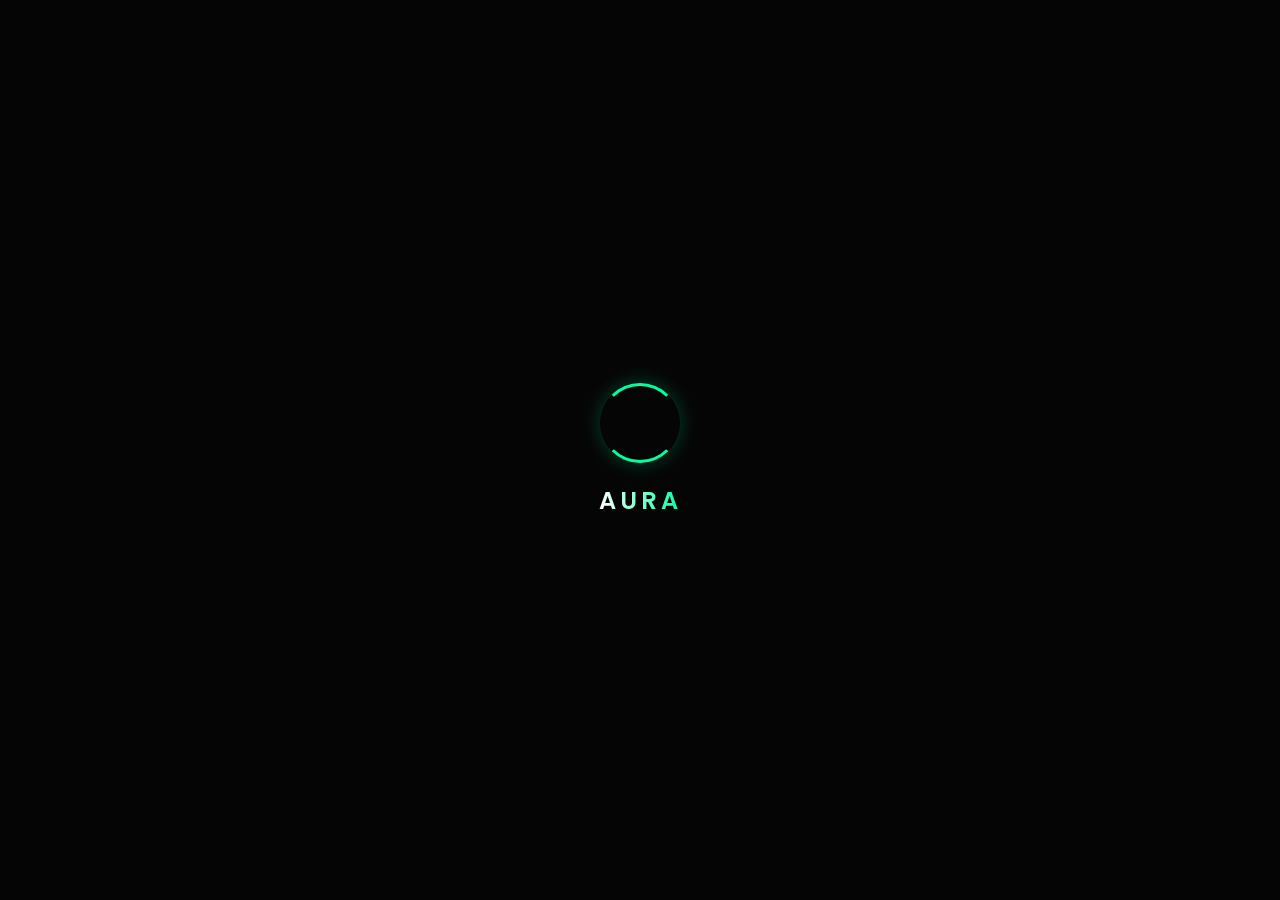
<file: To Do list/index.html>
<!DOCTYPE html>
<html lang="en">
<head>
    <meta charset="UTF-8">
    <meta name="viewport" content="width=device-width, initial-scale=1.0">
    <title>Aura - Premium To-Do List</title>
    <!-- Fonts -->
    <link href="https://fonts.googleapis.com/css2?family=Poppins:wght@300;400;500;600;700&display=swap" rel="stylesheet">
    <!-- Font Awesome -->
    <link rel="stylesheet" href="https://cdnjs.cloudflare.com/ajax/libs/font-awesome/6.4.0/css/all.min.css">
    <!-- Styles -->
    <link rel="stylesheet" href="style.css">
</head>
<body class="dark-theme">
    
    <!-- Background Animation Elements -->
    <div class="bg-animation">
        <div class="blob blob-1"></div>
        <div class="blob blob-2"></div>
        <div class="blob blob-3"></div>
        <div class="particles" id="particles"></div>
    </div>

    <!-- Loading Screen -->
    <div id="loading-screen" class="loading-screen">
        <div class="loader">
            <div class="glow-ring"></div>
            <h1>Aura</h1>
        </div>
    </div>

    <!-- Notification Toast Container -->
    <div id="toast-container" class="toast-container"></div>

    <!-- Main App Container -->
    <div class="app-container" id="app-container" style="display: none;">
        
        <!-- Sidebar -->
        <aside class="sidebar glass-panel">
            <div class="logo">
                <i class="fa-solid fa-layer-group logo-icon"></i>
                <h2>Aura</h2>
            </div>
            
            <nav class="menu">
                <div class="menu-section">
                    <h3>Filters</h3>
                    <ul id="filter-menu">
                        <li class="active" data-filter="all"><i class="fa-solid fa-list"></i> All Tasks</li>
                        <li data-filter="today"><i class="fa-solid fa-calendar-day"></i> Today</li>
                        <li data-filter="upcoming"><i class="fa-solid fa-calendar-alt"></i> Upcoming</li>
                        <li data-filter="completed"><i class="fa-solid fa-check-circle"></i> Completed</li>
                        <li data-filter="pending"><i class="fa-solid fa-hourglass-half"></i> Pending</li>
                        <li data-filter="overdue"><i class="fa-solid fa-exclamation-circle"></i> Overdue</li>
                    </ul>
                </div>
                
                <div class="menu-section">
                    <div class="section-header">
                        <h3>Categories</h3>
                        <button id="add-category-btn" class="icon-btn"><i class="fa-solid fa-plus"></i></button>
                    </div>
                    <ul id="category-menu">
                        <!-- Categories injected here -->
                    </ul>
                </div>
            </nav>
        </aside>

        <!-- Main Content -->
        <main class="main-content">
            
            <!-- Header -->
            <header class="header">
                <div class="header-left">
                    <button id="mobile-menu-btn" class="icon-btn mobile-only"><i class="fa-solid fa-bars"></i></button>
                    <div class="greeting-container">
                        <h1 id="greeting-text">Good Morning</h1>
                        <p id="current-date" class="date-text">Monday, Jan 1</p>
                    </div>
                </div>
                
                <div class="header-center">
                    <div class="search-bar glass-input">
                        <i class="fa-solid fa-search"></i>
                        <input type="text" id="search-input" placeholder="Search tasks...">
                    </div>
                </div>

                <div class="header-right">
                    <div class="live-clock" id="live-clock">12:00 PM</div>
                </div>
            </header>

            <!-- Hero Stats -->
            <section class="hero-stats">
                <div class="stat-card glass-panel">
                    <div class="stat-icon pending-icon"><i class="fa-solid fa-hourglass-half"></i></div>
                    <div class="stat-details">
                        <h4>Pending</h4>
                        <span id="stat-pending">0</span>
                    </div>
                </div>
                <div class="stat-card glass-panel">
                    <div class="stat-icon completed-icon"><i class="fa-solid fa-check"></i></div>
                    <div class="stat-details">
                        <h4>Completed</h4>
                        <span id="stat-completed">0</span>
                    </div>
                </div>
                <div class="stat-card glass-panel">
                    <div class="stat-icon total-icon"><i class="fa-solid fa-list-check"></i></div>
                    <div class="stat-details">
                        <h4>Total Tasks</h4>
                        <span id="stat-total">0</span>
                    </div>
                </div>
                <div class="stat-card glass-panel progress-card">
                    <div class="progress-circle">
                        <svg>
                            <circle cx="25" cy="25" r="20"></circle>
                            <circle cx="25" cy="25" r="20" id="progress-circle-value"></circle>
                        </svg>
                        <span id="progress-text">0%</span>
                    </div>
                    <div class="stat-details">
                        <h4>Productivity</h4>
                    </div>
                </div>
            </section>

            <!-- Task Input Area -->
            <section class="task-input-section glass-panel">
                <form id="add-task-form">
                    <div class="input-main">
                        <div class="checkbox-placeholder"></div>
                        <input type="text" id="new-task-input" placeholder="What needs to be done? (Press Enter)" autocomplete="off">
                        <button type="submit" class="primary-btn"><i class="fa-solid fa-plus"></i> Add</button>
                    </div>
                    <div class="input-options">
                        <div class="option-group">
                            <i class="fa-solid fa-calendar"></i>
                            <input type="date" id="new-task-date">
                        </div>
                        <div class="option-group">
                            <i class="fa-solid fa-flag"></i>
                            <select id="new-task-priority">
                                <option value="low">Low Priority</option>
                                <option value="medium" selected>Medium Priority</option>
                                <option value="high">High Priority</option>
                            </select>
                        </div>
                        <div class="option-group">
                            <i class="fa-solid fa-tag"></i>
                            <select id="new-task-category">
                                <!-- Populated dynamically -->
                            </select>
                        </div>
                        <div class="option-group expand-btn-group">
                            <button type="button" id="toggle-notes-btn" class="text-btn">Add Notes</button>
                        </div>
                    </div>
                    <div class="notes-container" id="notes-container" style="display: none;">
                        <textarea id="new-task-notes" placeholder="Add additional details or notes here..."></textarea>
                    </div>
                </form>
            </section>

            <!-- Task List Area -->
            <section class="task-list-section">
                <div class="list-header">
                    <h2 id="list-title">All Tasks</h2>
                    <div class="sort-dropdown">
                        <button class="icon-btn"><i class="fa-solid fa-sort"></i></button>
                    </div>
                </div>
                
                <div class="tasks-container" id="tasks-container">
                    <!-- Tasks will be injected here -->
                    <div class="empty-state" id="empty-state">
                        <img src="data:image/svg+xml;utf8,<svg xmlns='http://www.w3.org/2000/svg' viewBox='0 0 24 24' fill='%2300FF9D' width='64' height='64'><path d='M12 2C6.48 2 2 6.48 2 12s4.48 10 10 10 10-4.48 10-10S17.52 2 12 2zm0 18c-4.41 0-8-3.59-8-8s3.59-8 8-8 8 3.59 8 8-3.59 8-8 8zm4.59-12.42L10 14.17l-2.59-2.58L6 13l4 4 8-8z'/></svg>" alt="Empty">
                        <h3>No tasks found</h3>
                        <p>Enjoy your free time or add a new task!</p>
                    </div>
                </div>
            </section>

        </main>

        <!-- Right Panel - Productivity -->
        <aside class="right-panel glass-panel">
            
            <!-- Pomodoro Timer -->
            <div class="pomodoro-widget glass-card">
                <h3><i class="fa-solid fa-stopwatch"></i> Focus Timer</h3>
                <div class="timer-display" id="timer-display">25:00</div>
                <div class="timer-mode">
                    <button class="mode-btn active" data-mode="pomodoro">Focus</button>
                    <button class="mode-btn" data-mode="shortBreak">Short Break</button>
                    <button class="mode-btn" data-mode="longBreak">Long Break</button>
                </div>
                <div class="timer-controls">
                    <button id="timer-start" class="timer-btn play"><i class="fa-solid fa-play"></i></button>
                    <button id="timer-pause" class="timer-btn pause" style="display: none;"><i class="fa-solid fa-pause"></i></button>
                    <button id="timer-reset" class="timer-btn reset"><i class="fa-solid fa-rotate-right"></i></button>
                </div>
            </div>

            <!-- Quote Widget -->
            <div class="quote-widget glass-card">
                <i class="fa-solid fa-quote-left quote-icon"></i>
                <p id="daily-quote" class="quote-text">"Success is not final, failure is not fatal: it is the courage to continue that counts."</p>
                <span id="quote-author" class="quote-author">- Winston Churchill</span>
            </div>

            <!-- Achievements -->
            <div class="achievements-widget glass-card">
                <h3><i class="fa-solid fa-award"></i> Achievements</h3>
                <div class="streak-container">
                    <div class="streak-icon"><i class="fa-solid fa-fire"></i></div>
                    <div class="streak-info">
                        <h4>Daily Streak</h4>
                        <p><span id="streak-count">0</span> Days</p>
                    </div>
                </div>
                <div class="badges-container" id="badges-container">
                    <!-- Badges injected here -->
                </div>
            </div>
            
        </aside>
    </div>

    <!-- Modals -->
    
    <!-- Edit Task Modal -->
    <div id="edit-modal" class="modal-overlay">
        <div class="modal-content glass-panel">
            <div class="modal-header">
                <h2>Edit Task</h2>
                <button class="close-modal icon-btn"><i class="fa-solid fa-xmark"></i></button>
            </div>
            <div class="modal-body">
                <input type="hidden" id="edit-task-id">
                <div class="form-group">
                    <label>Task Title</label>
                    <input type="text" id="edit-task-title" class="glass-input">
                </div>
                <div class="form-row">
                    <div class="form-group">
                        <label>Date</label>
                        <input type="date" id="edit-task-date" class="glass-input">
                    </div>
                    <div class="form-group">
                        <label>Priority</label>
                        <select id="edit-task-priority" class="glass-input">
                            <option value="low">Low</option>
                            <option value="medium">Medium</option>
                            <option value="high">High</option>
                        </select>
                    </div>
                </div>
                <div class="form-group">
                    <label>Category</label>
                    <select id="edit-task-category" class="glass-input">
                        <!-- Populated dynamically -->
                    </select>
                </div>
                <div class="form-group">
                    <label>Notes</label>
                    <textarea id="edit-task-notes" class="glass-input" rows="3"></textarea>
                </div>
            </div>
            <div class="modal-footer">
                <button class="secondary-btn close-modal">Cancel</button>
                <button id="save-edit-btn" class="primary-btn">Save Changes</button>
            </div>
        </div>
    </div>

    <!-- Delete Confirmation Modal -->
    <div id="delete-modal" class="modal-overlay">
        <div class="modal-content glass-panel modal-sm">
            <div class="modal-header">
                <h2>Delete Task</h2>
                <button class="close-modal icon-btn"><i class="fa-solid fa-xmark"></i></button>
            </div>
            <div class="modal-body">
                <p>Are you sure you want to delete this task? This action cannot be undone.</p>
                <input type="hidden" id="delete-task-id">
            </div>
            <div class="modal-footer">
                <button class="secondary-btn close-modal">Cancel</button>
                <button id="confirm-delete-btn" class="danger-btn">Delete</button>
            </div>
        </div>
    </div>

    <!-- Add Category Modal -->
    <div id="category-modal" class="modal-overlay">
        <div class="modal-content glass-panel modal-sm">
            <div class="modal-header">
                <h2>Add Category</h2>
                <button class="close-modal icon-btn"><i class="fa-solid fa-xmark"></i></button>
            </div>
            <div class="modal-body">
                <div class="form-group">
                    <label>Category Name</label>
                    <input type="text" id="new-category-name" class="glass-input" placeholder="e.g. Design">
                </div>
                <div class="form-group">
                    <label>Color</label>
                    <input type="color" id="new-category-color" value="#00FF9D" class="color-picker">
                </div>
            </div>
            <div class="modal-footer">
                <button class="secondary-btn close-modal">Cancel</button>
                <button id="save-category-btn" class="primary-btn">Add Category</button>
            </div>
        </div>
    </div>

    <!-- Confetti Canvas -->
    <canvas id="confetti-canvas"></canvas>

    <script src="script.js"></script>
</body>
</html>
</file>
<file: To Do list/style.css>
/* 
=========================================
   Aura - Premium To-Do List Application 
========================================= 
*/

:root {
    /* Colors */
    --bg-primary: #050505;
    --bg-secondary: #111111;
    --accent-primary: #00FF9D;
    --accent-glow: rgba(0, 255, 157, 0.25);
    
    --text-primary: #FFFFFF;
    --text-secondary: rgba(255, 255, 255, 0.6);
    --text-muted: rgba(255, 255, 255, 0.4);
    
    /* Priority Colors */
    --priority-high: #FF4D4D;
    --priority-medium: #FFA600;
    --priority-low: #00FF9D;
    
    /* Glassmorphism */
    --glass-bg: rgba(255, 255, 255, 0.03);
    --glass-border: rgba(255, 255, 255, 0.08);
    --glass-shadow: 0 8px 32px 0 rgba(0, 0, 0, 0.37);
    --glass-blur: blur(16px);
    
    /* Layout */
    --sidebar-width: 260px;
    --right-panel-width: 320px;
    --border-radius: 20px;
    --border-radius-sm: 12px;
    
    /* Transitions */
    --transition-fast: 0.2s cubic-bezier(0.4, 0, 0.2, 1);
    --transition-smooth: 0.3s cubic-bezier(0.4, 0, 0.2, 1);
    --transition-bounce: 0.5s cubic-bezier(0.68, -0.55, 0.26, 1.55);
}

/* =========================================
   Reset & Base Styles
========================================= */
* {
    margin: 0;
    padding: 0;
    box-sizing: border-box;
    font-family: 'Poppins', sans-serif;
}

body {
    background-color: var(--bg-primary);
    color: var(--text-primary);
    min-height: 100vh;
    overflow-x: hidden;
    position: relative;
    /* Custom Cursor */
    cursor: default;
}

/* Custom Scrollbar */
::-webkit-scrollbar {
    width: 8px;
    height: 8px;
}
::-webkit-scrollbar-track {
    background: transparent;
}
::-webkit-scrollbar-thumb {
    background: rgba(255, 255, 255, 0.1);
    border-radius: 10px;
}
::-webkit-scrollbar-thumb:hover {
    background: var(--accent-glow);
}

/* Selection */
::selection {
    background: var(--accent-glow);
    color: var(--accent-primary);
}

/* =========================================
   Typography & Utilities
========================================= */
h1, h2, h3, h4, h5, h6 {
    font-weight: 600;
    letter-spacing: -0.02em;
}

a {
    text-decoration: none;
    color: inherit;
}

ul {
    list-style: none;
}

button {
    cursor: pointer;
    border: none;
    background: none;
    outline: none;
    font-family: 'Poppins', sans-serif;
}

input, select, textarea {
    font-family: 'Poppins', sans-serif;
    outline: none;
    border: none;
    background: transparent;
    color: var(--text-primary);
}

/* Glass Components */
.glass-panel {
    background: var(--glass-bg);
    backdrop-filter: var(--glass-blur);
    -webkit-backdrop-filter: var(--glass-blur);
    border: 1px solid var(--glass-border);
    border-radius: var(--border-radius);
    box-shadow: var(--glass-shadow);
}

.glass-card {
    background: rgba(255, 255, 255, 0.02);
    backdrop-filter: var(--glass-blur);
    border: 1px solid rgba(255, 255, 255, 0.05);
    border-radius: var(--border-radius-sm);
    transition: var(--transition-smooth);
}

.glass-card:hover {
    background: rgba(255, 255, 255, 0.04);
    border-color: rgba(255, 255, 255, 0.1);
    transform: translateY(-2px);
    box-shadow: 0 10px 25px -5px rgba(0, 0, 0, 0.5);
}

/* =========================================
   Background Animation
========================================= */
.bg-animation {
    position: fixed;
    top: 0;
    left: 0;
    width: 100vw;
    height: 100vh;
    z-index: -1;
    overflow: hidden;
    background: radial-gradient(circle at top right, #0a110f, var(--bg-primary) 60%);
}

.blob {
    position: absolute;
    border-radius: 50%;
    filter: blur(100px);
    opacity: 0.15;
    animation: float 20s infinite ease-in-out alternate;
}

.blob-1 {
    top: -10%;
    left: -10%;
    width: 50vw;
    height: 50vw;
    background: var(--accent-primary);
    animation-delay: 0s;
}

.blob-2 {
    bottom: -20%;
    right: -10%;
    width: 60vw;
    height: 60vw;
    background: #0088ff;
    animation-delay: -5s;
    opacity: 0.1;
}

.blob-3 {
    top: 40%;
    left: 40%;
    width: 30vw;
    height: 30vw;
    background: #ff00ff;
    animation-delay: -10s;
    opacity: 0.05;
}

@keyframes float {
    0% { transform: translate(0, 0) scale(1); }
    100% { transform: translate(5%, 5%) scale(1.1); }
}

/* =========================================
   Loading Screen
========================================= */
.loading-screen {
    position: fixed;
    inset: 0;
    background: var(--bg-primary);
    display: flex;
    justify-content: center;
    align-items: center;
    z-index: 9999;
    transition: opacity 0.5s ease;
}

.loader {
    position: relative;
    display: flex;
    flex-direction: column;
    align-items: center;
    gap: 20px;
}

.glow-ring {
    width: 80px;
    height: 80px;
    border-radius: 50%;
    border: 3px solid transparent;
    border-top-color: var(--accent-primary);
    border-bottom-color: var(--accent-primary);
    animation: spin 1.5s linear infinite;
    box-shadow: 0 0 20px var(--accent-glow);
}

.loader h1 {
    font-size: 24px;
    letter-spacing: 4px;
    text-transform: uppercase;
    background: linear-gradient(90deg, #fff, var(--accent-primary));
    -webkit-background-clip: text;
    -webkit-text-fill-color: transparent;
    animation: pulse 2s infinite;
}

@keyframes spin {
    0% { transform: rotate(0deg); }
    100% { transform: rotate(360deg); }
}

@keyframes pulse {
    0%, 100% { opacity: 1; }
    50% { opacity: 0.5; }
}

/* =========================================
   Layout Structure
========================================= */
.app-container {
    display: grid;
    grid-template-columns: var(--sidebar-width) 1fr var(--right-panel-width);
    gap: 24px;
    height: 100vh;
    padding: 24px;
    max-width: 1800px;
    margin: 0 auto;
    animation: pageEnter 0.8s cubic-bezier(0.16, 1, 0.3, 1) forwards;
}

@keyframes pageEnter {
    from {
        opacity: 0;
        transform: translateY(20px) scale(0.98);
    }
    to {
        opacity: 1;
        transform: translateY(0) scale(1);
    }
}

/* =========================================
   Sidebar
========================================= */
.sidebar {
    display: flex;
    flex-direction: column;
    padding: 30px 20px;
    overflow-y: auto;
    height: calc(100vh - 48px);
}

.logo {
    display: flex;
    align-items: center;
    gap: 12px;
    margin-bottom: 40px;
    padding: 0 10px;
}

.logo-icon {
    font-size: 24px;
    color: var(--accent-primary);
    filter: drop-shadow(0 0 8px var(--accent-glow));
}

.logo h2 {
    font-size: 24px;
    font-weight: 700;
    letter-spacing: 1px;
}

.menu-section {
    margin-bottom: 30px;
}

.section-header {
    display: flex;
    justify-content: space-between;
    align-items: center;
    margin-bottom: 15px;
    padding: 0 10px;
}

.menu-section h3 {
    font-size: 12px;
    text-transform: uppercase;
    color: var(--text-muted);
    letter-spacing: 1px;
}

.menu ul li {
    display: flex;
    align-items: center;
    gap: 12px;
    padding: 12px 15px;
    margin-bottom: 5px;
    border-radius: var(--border-radius-sm);
    color: var(--text-secondary);
    cursor: pointer;
    transition: var(--transition-fast);
    font-size: 14px;
    font-weight: 500;
}

.menu ul li i {
    width: 20px;
    text-align: center;
    font-size: 16px;
    transition: var(--transition-fast);
}

.menu ul li:hover {
    background: rgba(255, 255, 255, 0.05);
    color: var(--text-primary);
    transform: translateX(5px);
}

.menu ul li.active {
    background: var(--accent-glow);
    color: var(--accent-primary);
    border-left: 3px solid var(--accent-primary);
}

/* Category Dots */
.category-dot {
    width: 10px;
    height: 10px;
    border-radius: 50%;
    display: inline-block;
    box-shadow: 0 0 8px currentColor;
}

/* =========================================
   Main Content Area
========================================= */
.main-content {
    display: flex;
    flex-direction: column;
    height: calc(100vh - 48px);
    overflow: hidden;
}

/* Header */
.header {
    display: flex;
    justify-content: space-between;
    align-items: center;
    margin-bottom: 30px;
}

.header-left {
    display: flex;
    align-items: center;
    gap: 15px;
}

.greeting-container h1 {
    font-size: 28px;
    font-weight: 700;
    line-height: 1.2;
}

.date-text {
    font-size: 14px;
    color: var(--text-muted);
}

.search-bar {
    display: flex;
    align-items: center;
    gap: 10px;
    background: rgba(255, 255, 255, 0.03);
    border: 1px solid rgba(255, 255, 255, 0.1);
    padding: 10px 20px;
    border-radius: 30px;
    width: 350px;
    transition: var(--transition-smooth);
}

.search-bar:focus-within {
    background: rgba(255, 255, 255, 0.06);
    border-color: var(--accent-primary);
    box-shadow: 0 0 15px var(--accent-glow);
    width: 380px;
}

.search-bar i {
    color: var(--text-muted);
}

.search-bar input {
    width: 100%;
    font-size: 14px;
}

.search-bar input::placeholder {
    color: var(--text-muted);
}

.live-clock {
    font-size: 18px;
    font-weight: 600;
    color: var(--accent-primary);
    background: var(--glass-bg);
    padding: 8px 16px;
    border-radius: 20px;
    border: 1px solid var(--glass-border);
    box-shadow: 0 0 10px var(--accent-glow);
}

/* Hero Stats */
.hero-stats {
    display: grid;
    grid-template-columns: repeat(4, 1fr);
    gap: 15px;
    margin-bottom: 30px;
}

.stat-card {
    display: flex;
    align-items: center;
    gap: 15px;
    padding: 20px;
    transition: var(--transition-smooth);
}

.stat-card:hover {
    transform: translateY(-5px);
    border-color: rgba(255, 255, 255, 0.15);
}

.stat-icon {
    width: 50px;
    height: 50px;
    border-radius: 15px;
    display: flex;
    justify-content: center;
    align-items: center;
    font-size: 20px;
}

.pending-icon {
    background: rgba(255, 166, 0, 0.1);
    color: var(--priority-medium);
}
.completed-icon {
    background: rgba(0, 255, 157, 0.1);
    color: var(--priority-low);
}
.total-icon {
    background: rgba(0, 136, 255, 0.1);
    color: #0088ff;
}

.stat-details h4 {
    font-size: 12px;
    color: var(--text-muted);
    text-transform: uppercase;
}

.stat-details span {
    font-size: 24px;
    font-weight: 700;
}

/* Progress Circle */
.progress-card {
    justify-content: center;
}

.progress-circle {
    position: relative;
    width: 50px;
    height: 50px;
}

.progress-circle svg {
    width: 50px;
    height: 50px;
}

.progress-circle circle {
    fill: none;
    stroke-width: 4;
    stroke: rgba(255, 255, 255, 0.1);
    stroke-linecap: round;
}

#progress-circle-value {
    stroke: var(--accent-primary);
    stroke-dasharray: 125;
    stroke-dashoffset: 125;
    transition: stroke-dashoffset 1s ease-in-out;
}

.progress-circle span {
    position: absolute;
    top: 50%;
    left: 50%;
    transform: translate(-50%, -50%);
    font-size: 11px;
    font-weight: 600;
}

/* Task Input */
.task-input-section {
    padding: 20px;
    margin-bottom: 30px;
    position: relative;
    overflow: visible;
}

.input-main {
    display: flex;
    align-items: center;
    gap: 15px;
    margin-bottom: 15px;
}

.checkbox-placeholder {
    width: 24px;
    height: 24px;
    border-radius: 50%;
    border: 2px dashed var(--text-muted);
}

#new-task-input {
    flex: 1;
    font-size: 16px;
    padding: 10px 0;
}

#new-task-input::placeholder {
    color: var(--text-muted);
}

.input-options {
    display: flex;
    flex-wrap: wrap;
    gap: 15px;
    align-items: center;
}

.option-group {
    display: flex;
    align-items: center;
    gap: 8px;
    background: rgba(255, 255, 255, 0.05);
    padding: 6px 12px;
    border-radius: 20px;
    font-size: 13px;
    color: var(--text-secondary);
    transition: var(--transition-fast);
    border: 1px solid transparent;
}

.option-group:hover {
    background: rgba(255, 255, 255, 0.08);
    border-color: rgba(255, 255, 255, 0.1);
}

.option-group i {
    color: var(--accent-primary);
}

.notes-container {
    margin-top: 15px;
    animation: slideDown 0.3s ease;
}

@keyframes slideDown {
    from { opacity: 0; transform: translateY(-10px); }
    to { opacity: 1; transform: translateY(0); }
}

#new-task-notes {
    width: 100%;
    background: rgba(0, 0, 0, 0.2);
    border: 1px solid var(--glass-border);
    border-radius: var(--border-radius-sm);
    padding: 12px;
    min-height: 80px;
    resize: vertical;
    font-size: 13px;
}

#new-task-notes:focus {
    border-color: var(--accent-glow);
}

/* Buttons */
.primary-btn {
    background: var(--accent-primary);
    color: #000;
    padding: 10px 24px;
    border-radius: 25px;
    font-weight: 600;
    font-size: 14px;
    display: flex;
    align-items: center;
    gap: 8px;
    transition: var(--transition-bounce);
    box-shadow: 0 4px 15px var(--accent-glow);
}

.primary-btn:hover {
    transform: translateY(-2px);
    box-shadow: 0 6px 20px rgba(0, 255, 157, 0.4);
}

.primary-btn:active {
    transform: translateY(1px);
}

.secondary-btn {
    background: rgba(255, 255, 255, 0.1);
    color: var(--text-primary);
    padding: 10px 24px;
    border-radius: 25px;
    font-weight: 500;
    font-size: 14px;
    transition: var(--transition-fast);
}

.secondary-btn:hover {
    background: rgba(255, 255, 255, 0.2);
}

.danger-btn {
    background: rgba(255, 77, 77, 0.1);
    color: var(--priority-high);
    border: 1px solid rgba(255, 77, 77, 0.3);
    padding: 10px 24px;
    border-radius: 25px;
    font-weight: 500;
    font-size: 14px;
    transition: var(--transition-fast);
}

.danger-btn:hover {
    background: var(--priority-high);
    color: #fff;
    box-shadow: 0 4px 15px rgba(255, 77, 77, 0.4);
}

.icon-btn {
    width: 36px;
    height: 36px;
    border-radius: 50%;
    display: flex;
    justify-content: center;
    align-items: center;
    color: var(--text-secondary);
    background: rgba(255, 255, 255, 0.05);
    transition: var(--transition-fast);
}

.icon-btn:hover {
    background: rgba(255, 255, 255, 0.1);
    color: var(--text-primary);
}

.text-btn {
    color: var(--accent-primary);
    font-size: 13px;
    font-weight: 500;
    opacity: 0.8;
}
.text-btn:hover {
    opacity: 1;
    text-decoration: underline;
}

/* Task List */
.task-list-section {
    flex: 1;
    display: flex;
    flex-direction: column;
    overflow: hidden;
}

.list-header {
    display: flex;
    justify-content: space-between;
    align-items: center;
    margin-bottom: 20px;
    padding: 0 10px;
}

.list-header h2 {
    font-size: 20px;
}

.tasks-container {
    flex: 1;
    overflow-y: auto;
    padding-right: 10px;
    padding-bottom: 40px;
    display: flex;
    flex-direction: column;
    gap: 12px;
}

/* Task Item */
.task-item {
    display: flex;
    align-items: flex-start;
    gap: 15px;
    padding: 16px 20px;
    background: rgba(255, 255, 255, 0.02);
    border: 1px solid rgba(255, 255, 255, 0.05);
    border-radius: var(--border-radius-sm);
    transition: all 0.3s ease;
    animation: slideUp 0.4s ease-out forwards;
    position: relative;
    overflow: hidden;
}

.task-item::before {
    content: '';
    position: absolute;
    left: 0;
    top: 0;
    height: 100%;
    width: 4px;
    background: var(--priority-medium);
}

.task-item[data-priority="high"]::before { background: var(--priority-high); }
.task-item[data-priority="low"]::before { background: var(--priority-low); }

.task-item:hover {
    background: rgba(255, 255, 255, 0.04);
    transform: translateX(5px);
    border-color: rgba(255, 255, 255, 0.1);
    box-shadow: -5px 5px 15px rgba(0,0,0,0.2);
}

.task-checkbox {
    position: relative;
    width: 24px;
    height: 24px;
    flex-shrink: 0;
    margin-top: 2px;
}

.task-checkbox input {
    opacity: 0;
    width: 0;
    height: 0;
}

.checkmark {
    position: absolute;
    top: 0;
    left: 0;
    width: 24px;
    height: 24px;
    border-radius: 50%;
    border: 2px solid var(--text-muted);
    transition: var(--transition-fast);
    cursor: pointer;
}

.task-checkbox:hover .checkmark {
    border-color: var(--accent-primary);
}

.task-checkbox input:checked ~ .checkmark {
    background-color: var(--accent-primary);
    border-color: var(--accent-primary);
    box-shadow: 0 0 10px var(--accent-glow);
}

.checkmark::after {
    content: "";
    position: absolute;
    display: none;
    left: 8px;
    top: 4px;
    width: 5px;
    height: 10px;
    border: solid #000;
    border-width: 0 2px 2px 0;
    transform: rotate(45deg);
}

.task-checkbox input:checked ~ .checkmark::after {
    display: block;
    animation: checkAnim 0.3s cubic-bezier(0.65, 0, 0.45, 1) forwards;
}

@keyframes checkAnim {
    0% { height: 0; width: 0; opacity: 0; }
    100% { height: 10px; width: 5px; opacity: 1; }
}

.task-content {
    flex: 1;
    min-width: 0; /* for text truncation */
}

.task-title {
    font-size: 16px;
    font-weight: 500;
    margin-bottom: 8px;
    color: var(--text-primary);
    transition: color 0.3s ease;
    word-break: break-word;
}

.task-item.completed .task-title {
    color: var(--text-muted);
    text-decoration: line-through;
}

.task-meta {
    display: flex;
    flex-wrap: wrap;
    gap: 10px;
    font-size: 12px;
}

.badge {
    padding: 3px 8px;
    border-radius: 10px;
    display: inline-flex;
    align-items: center;
    gap: 4px;
    background: rgba(255, 255, 255, 0.08);
    color: var(--text-secondary);
}

.badge.due-date {
    background: rgba(0, 136, 255, 0.1);
    color: #0088ff;
}

.badge.due-date.overdue {
    background: rgba(255, 77, 77, 0.1);
    color: var(--priority-high);
}

.task-actions {
    display: flex;
    gap: 5px;
    opacity: 0;
    transition: var(--transition-fast);
}

.task-item:hover .task-actions {
    opacity: 1;
}

.action-btn {
    width: 32px;
    height: 32px;
    border-radius: 8px;
    display: flex;
    justify-content: center;
    align-items: center;
    color: var(--text-secondary);
    background: rgba(255,255,255,0.05);
    transition: var(--transition-fast);
}

.action-btn:hover {
    background: rgba(255,255,255,0.1);
    color: var(--text-primary);
    transform: scale(1.1);
}

.action-btn.delete-btn:hover {
    background: rgba(255, 77, 77, 0.2);
    color: var(--priority-high);
}

.task-notes-preview {
    margin-top: 10px;
    font-size: 13px;
    color: var(--text-muted);
    background: rgba(0,0,0,0.2);
    padding: 10px;
    border-radius: 8px;
    border-left: 2px solid var(--glass-border);
}

@keyframes slideUp {
    from { opacity: 0; transform: translateY(20px); }
    to { opacity: 1; transform: translateY(0); }
}

/* Empty State */
.empty-state {
    display: flex;
    flex-direction: column;
    align-items: center;
    justify-content: center;
    height: 100%;
    text-align: center;
    opacity: 0.5;
    animation: fadeIn 1s ease;
}

.empty-state img {
    margin-bottom: 20px;
    filter: drop-shadow(0 0 10px var(--accent-glow));
}

.empty-state h3 {
    font-size: 18px;
    margin-bottom: 8px;
}

.empty-state p {
    font-size: 14px;
    color: var(--text-muted);
}

/* =========================================
   Right Panel (Productivity)
========================================= */
.right-panel {
    display: flex;
    flex-direction: column;
    gap: 20px;
    padding: 24px;
    height: calc(100vh - 48px);
    overflow-y: auto;
}

/* Pomodoro Widget */
.pomodoro-widget {
    padding: 24px;
    text-align: center;
}

.pomodoro-widget h3 {
    font-size: 16px;
    margin-bottom: 20px;
    display: flex;
    align-items: center;
    justify-content: center;
    gap: 8px;
}

.timer-display {
    font-size: 48px;
    font-weight: 700;
    font-variant-numeric: tabular-nums;
    margin: 15px 0;
    color: var(--accent-primary);
    text-shadow: 0 0 20px var(--accent-glow);
    letter-spacing: 2px;
}

.timer-mode {
    display: flex;
    background: rgba(0,0,0,0.3);
    border-radius: 20px;
    padding: 5px;
    margin-bottom: 20px;
}

.mode-btn {
    flex: 1;
    padding: 8px 0;
    border-radius: 15px;
    font-size: 12px;
    color: var(--text-secondary);
    transition: var(--transition-fast);
}

.mode-btn.active {
    background: rgba(255,255,255,0.1);
    color: var(--text-primary);
    box-shadow: 0 2px 10px rgba(0,0,0,0.2);
}

.timer-controls {
    display: flex;
    justify-content: center;
    gap: 15px;
}

.timer-btn {
    width: 45px;
    height: 45px;
    border-radius: 50%;
    display: flex;
    justify-content: center;
    align-items: center;
    font-size: 18px;
    transition: var(--transition-bounce);
}

.timer-btn.play {
    background: var(--accent-primary);
    color: #000;
    box-shadow: 0 0 15px var(--accent-glow);
}
.timer-btn.pause {
    background: var(--priority-medium);
    color: #000;
}
.timer-btn.reset {
    background: rgba(255,255,255,0.1);
    color: var(--text-primary);
}
.timer-btn:hover {
    transform: scale(1.1);
}

/* Quote Widget */
.quote-widget {
    padding: 24px;
    position: relative;
    overflow: hidden;
}

.quote-icon {
    position: absolute;
    top: 15px;
    left: 15px;
    font-size: 60px;
    color: rgba(255,255,255,0.03);
    z-index: 0;
}

.quote-text {
    position: relative;
    font-size: 14px;
    font-style: italic;
    line-height: 1.6;
    margin-bottom: 15px;
    color: var(--text-primary);
    z-index: 1;
}

.quote-author {
    position: relative;
    display: block;
    text-align: right;
    font-size: 12px;
    font-weight: 600;
    color: var(--accent-primary);
    z-index: 1;
}

/* Achievements Widget */
.achievements-widget {
    padding: 24px;
}

.achievements-widget h3 {
    font-size: 16px;
    margin-bottom: 20px;
    display: flex;
    align-items: center;
    gap: 8px;
}

.streak-container {
    display: flex;
    align-items: center;
    gap: 15px;
    background: rgba(255, 166, 0, 0.1);
    padding: 15px;
    border-radius: 12px;
    border: 1px solid rgba(255, 166, 0, 0.2);
    margin-bottom: 20px;
}

.streak-icon {
    font-size: 24px;
    color: var(--priority-medium);
    filter: drop-shadow(0 0 8px rgba(255,166,0,0.5));
}

.streak-info h4 {
    font-size: 12px;
    color: var(--text-secondary);
}

.streak-info p {
    font-size: 18px;
    font-weight: 700;
    color: var(--text-primary);
}

.badges-container {
    display: grid;
    grid-template-columns: repeat(3, 1fr);
    gap: 10px;
}

.badge-item {
    background: rgba(255,255,255,0.05);
    border-radius: 10px;
    padding: 10px;
    text-align: center;
    display: flex;
    flex-direction: column;
    align-items: center;
    gap: 5px;
    transition: var(--transition-fast);
    opacity: 0.5;
    filter: grayscale(1);
}

.badge-item.unlocked {
    opacity: 1;
    filter: grayscale(0);
    background: rgba(255,255,255,0.08);
    box-shadow: inset 0 0 10px rgba(255,255,255,0.05);
}

.badge-item:hover {
    transform: scale(1.05);
}

.badge-icon {
    font-size: 20px;
}
.badge-item[data-badge="first"] .badge-icon { color: #CD7F32; }
.badge-item[data-badge="ten"] .badge-icon { color: #C0C0C0; }
.badge-item[data-badge="century"] .badge-icon { color: #FFD700; }

.badge-item span {
    font-size: 10px;
    font-weight: 600;
}

/* =========================================
   Modals & Overlays
========================================= */
.modal-overlay {
    position: fixed;
    inset: 0;
    background: rgba(0, 0, 0, 0.6);
    backdrop-filter: blur(5px);
    display: flex;
    justify-content: center;
    align-items: center;
    z-index: 1000;
    opacity: 0;
    visibility: hidden;
    transition: all 0.3s ease;
}

.modal-overlay.active {
    opacity: 1;
    visibility: visible;
}

.modal-content {
    width: 90%;
    max-width: 500px;
    padding: 30px;
    transform: translateY(20px) scale(0.95);
    transition: all 0.3s cubic-bezier(0.16, 1, 0.3, 1);
}

.modal-overlay.active .modal-content {
    transform: translateY(0) scale(1);
}

.modal-sm {
    max-width: 400px;
}

.modal-header {
    display: flex;
    justify-content: space-between;
    align-items: center;
    margin-bottom: 25px;
}

.modal-header h2 {
    font-size: 22px;
}

.modal-body {
    margin-bottom: 25px;
}

.form-group {
    margin-bottom: 15px;
}

.form-row {
    display: flex;
    gap: 15px;
}
.form-row .form-group {
    flex: 1;
}

.form-group label {
    display: block;
    margin-bottom: 8px;
    font-size: 13px;
    color: var(--text-secondary);
}

.glass-input {
    width: 100%;
    background: rgba(0, 0, 0, 0.2);
    border: 1px solid var(--glass-border);
    border-radius: var(--border-radius-sm);
    padding: 12px 15px;
    font-size: 14px;
    color: var(--text-primary);
    transition: var(--transition-fast);
}

.glass-input:focus {
    border-color: var(--accent-primary);
    box-shadow: 0 0 10px rgba(0, 255, 157, 0.1);
}

select.glass-input option {
    background: var(--bg-secondary);
    color: var(--text-primary);
}

.color-picker {
    width: 100%;
    height: 40px;
    border: none;
    border-radius: var(--border-radius-sm);
    background: transparent;
    cursor: pointer;
}

.modal-footer {
    display: flex;
    justify-content: flex-end;
    gap: 15px;
}

/* =========================================
   Toast Notifications
========================================= */
.toast-container {
    position: fixed;
    bottom: 30px;
    right: 30px;
    display: flex;
    flex-direction: column;
    gap: 10px;
    z-index: 2000;
}

.toast {
    background: var(--glass-bg);
    backdrop-filter: var(--glass-blur);
    border: 1px solid var(--glass-border);
    padding: 15px 20px;
    border-radius: var(--border-radius-sm);
    color: var(--text-primary);
    font-size: 14px;
    display: flex;
    align-items: center;
    gap: 12px;
    box-shadow: 0 10px 30px rgba(0,0,0,0.3);
    animation: toastSlide 0.4s cubic-bezier(0.68, -0.55, 0.26, 1.55) forwards;
}

.toast.success i { color: var(--accent-primary); }
.toast.error i { color: var(--priority-high); }
.toast.info i { color: #0088ff; }

.toast.fade-out {
    animation: toastFadeOut 0.4s forwards;
}

@keyframes toastSlide {
    from { transform: translateX(100%); opacity: 0; }
    to { transform: translateX(0); opacity: 1; }
}

@keyframes toastFadeOut {
    to { transform: translateX(100%); opacity: 0; }
}

/* =========================================
   Confetti
========================================= */
#confetti-canvas {
    position: fixed;
    top: 0;
    left: 0;
    width: 100vw;
    height: 100vh;
    pointer-events: none;
    z-index: 1500;
}

/* =========================================
   Responsive Design
========================================= */
.mobile-only {
    display: none;
}

@media (max-width: 1400px) {
    .app-container {
        grid-template-columns: var(--sidebar-width) 1fr;
    }
    
    .right-panel {
        display: none; /* Hide productivity panel on smaller screens or make it a drawer later */
    }
}

@media (max-width: 1024px) {
    .hero-stats {
        grid-template-columns: repeat(2, 1fr);
    }
}

@media (max-width: 768px) {
    .app-container {
        grid-template-columns: 1fr;
        padding: 15px;
        height: auto;
    }
    
    .mobile-only {
        display: block;
    }
    
    .sidebar {
        position: fixed;
        left: -100%;
        top: 0;
        height: 100vh;
        z-index: 1100;
        background: var(--bg-primary);
        border-right: 1px solid var(--glass-border);
        transition: left 0.3s ease;
    }
    
    .sidebar.active {
        left: 0;
    }
    
    .header {
        flex-direction: column;
        align-items: flex-start;
        gap: 15px;
    }
    
    .search-bar {
        width: 100%;
    }
    
    .header-right {
        display: none;
    }
    
    .task-input-section .input-main {
        flex-direction: column;
        align-items:stretch;
    }
    
    .task-input-section button[type="submit"] {
        width: 100%;
        justify-content: center;
    }
    
    .main-content {
        height: auto;
    }
}

@keyframes fadeIn {
    from { opacity: 0; }
    to { opacity: 1; }
}
</file>
